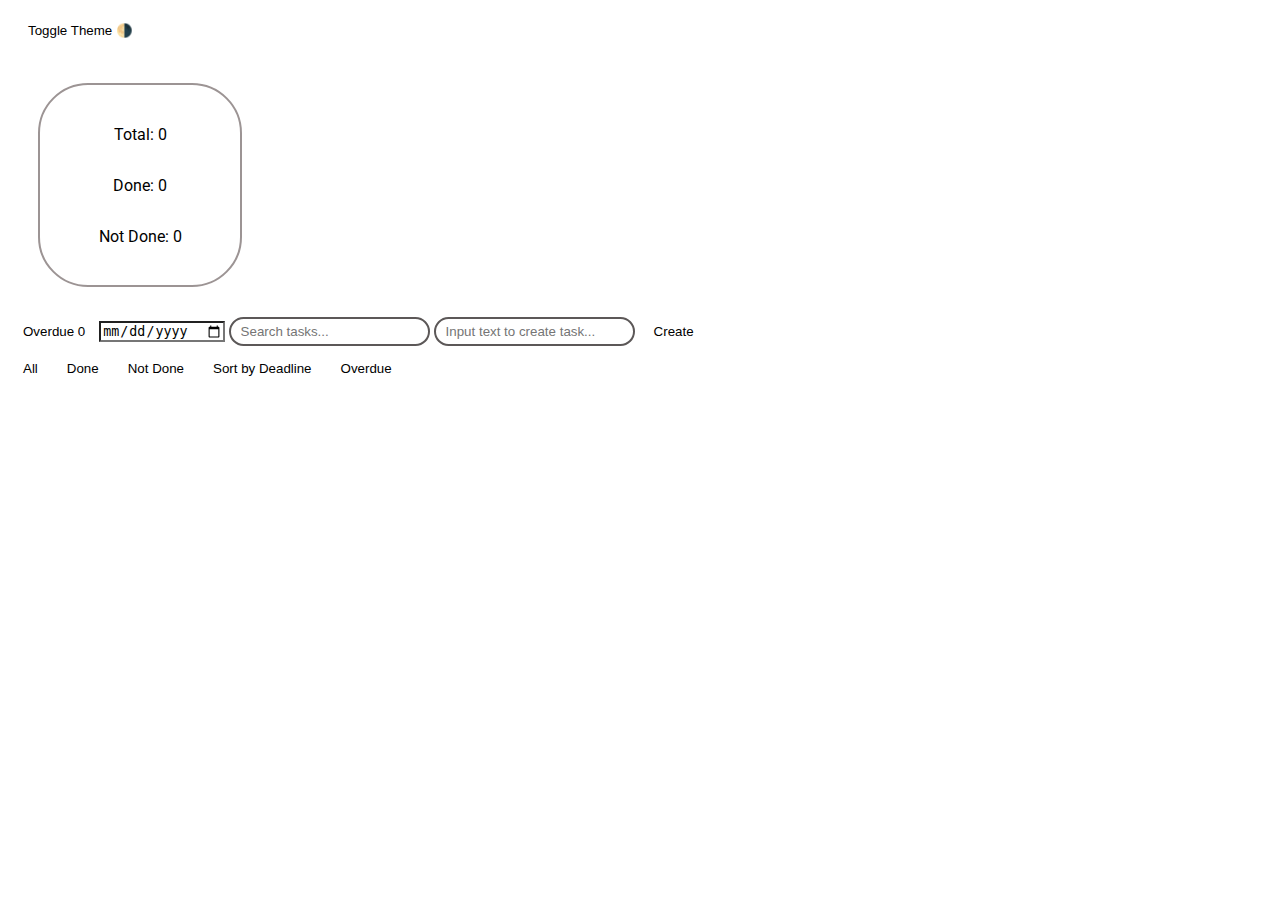
<file: index.html>
<!DOCTYPE html>
<html lang="en">
<head>
    <meta charset="UTF-8">
    <meta name="viewport" content="width=device-width, initial-scale=1.0">
    <title>To-Do list</title>
    <link rel="stylesheet" href="style.css">
    <link rel="icon" type="image/x-icon" href="to-do-list-icon-vector.jpg">
</head>
<body>
    <button onclick="toggleTheme()" style="margin: 10px;">Toggle Theme 🌗</button>
    <div class="counters">
        <p id="total">Total: 0</p>
        <p id="done">Done: 0</p>
        <p id="not_done">Not Done: 0</p>

    </div>
    <button id="filterOverdue" onclick="filterTasks('overdue')">
        Overdue <span id="overdueCount">0</span>
    </button>
      
    <input type="date" id="deadLineInput">
    <input type="text" id="searchInput" placeholder="Search tasks...">
    <input type="text" id="inputText" class="input" placeholder="Input text to create task...">
    <button onclick="change_text()" class="button">Create</button>
    
    <div id="filters" style="margin: 10px 0;">
        <button onclick="filterTasks('all')">All</button>
        <button onclick="filterTasks('done')">Done</button>
        <button onclick="filterTasks('not_done')">Not Done</button>
        <button onclick="sortByDeadline()">Sort by Deadline</button>
        <button onclick="filterTasks('overdue')">Overdue</button>
    </div>


    <div id="div1"></div>

    <script src="main.js"></script>
</body>
</html>
</file>
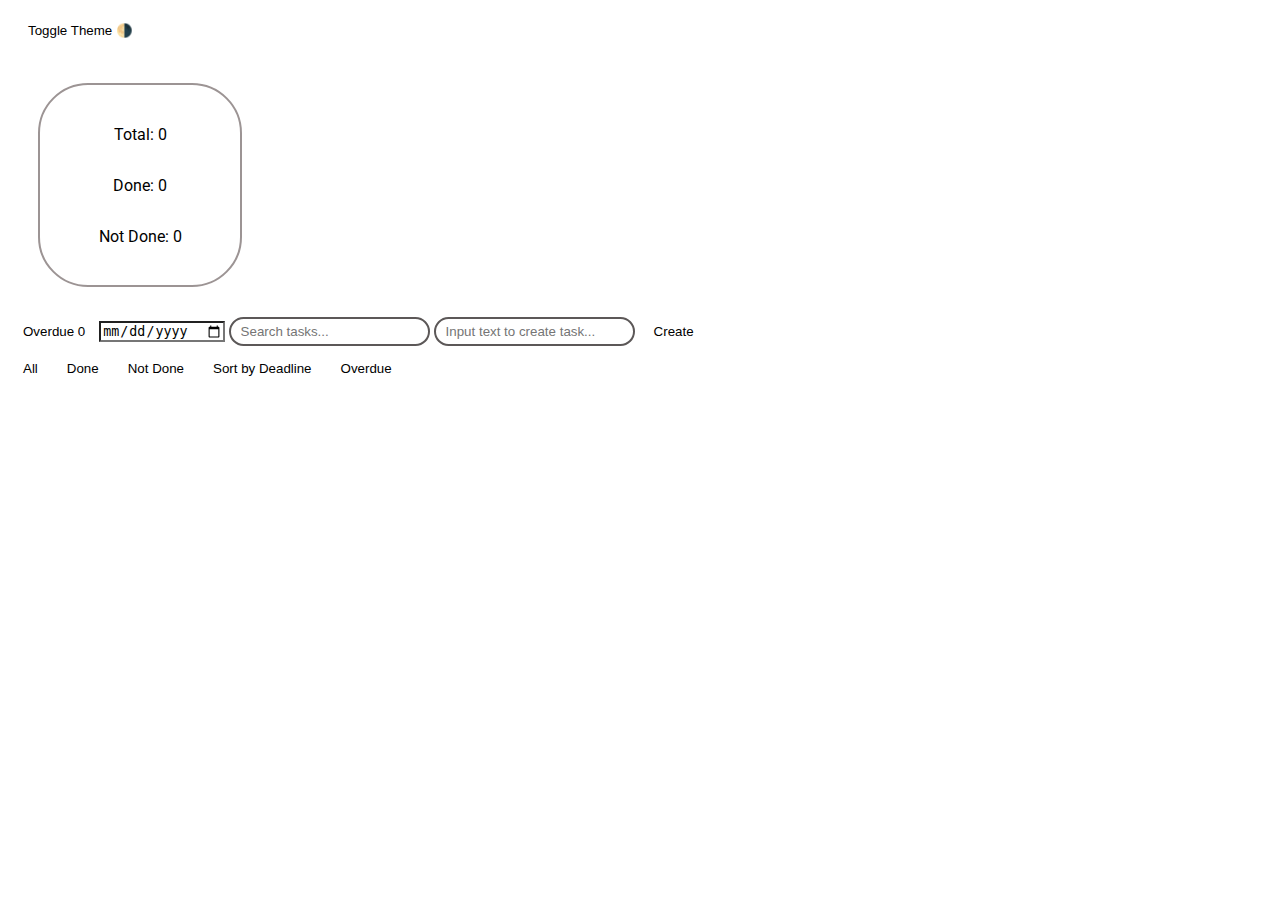
<file: To-Do-List/main.html>
<!DOCTYPE html>
<html lang="en">
<head>
    <meta charset="UTF-8">
    <meta name="viewport" content="width=device-width, initial-scale=1.0">
    <title>To-Do list</title>
    <link rel="stylesheet" href="style.css">
    <link rel="icon" type="image/x-icon" href="to-do-list-icon-vector.jpg">
</head>
<body>
    <button onclick="toggleTheme()" style="margin: 10px;">Toggle Theme 🌗</button>
    <div class="counters">
        <p id="total">Total: 0</p>
        <p id="done">Done: 0</p>
        <p id="not_done">Not Done: 0</p>

    </div>
    <button id="filterOverdue" onclick="filterTasks('overdue')">
        Overdue <span id="overdueCount">0</span>
    </button>
      
    <input type="date" id="deadLineInput">
    <input type="text" id="searchInput" placeholder="Search tasks...">
    <input type="text" id="inputText" class="input" placeholder="Input text to create task...">
    <button onclick="change_text()" class="button">Create</button>
    
    <div id="filters" style="margin: 10px 0;">
        <button onclick="filterTasks('all')">All</button>
        <button onclick="filterTasks('done')">Done</button>
        <button onclick="filterTasks('not_done')">Not Done</button>
        <button onclick="sortByDeadline()">Sort by Deadline</button>
        <button onclick="filterTasks('overdue')">Overdue</button>
    </div>


    <div id="div1"></div>

    <script src="main.js"></script>
</body>
</html>
</file>
<file: style.css>
@import url('https://fonts.googleapis.com/css2?family=Roboto:ital,wght@0,100..900;1,100..900&display=swap');

p{
    font-family: "Roboto", sans-serif;;
}

#div1 {
    width: 100%;
    max-width: 100%; 
    overflow-x: hidden; 
}

.counters{
    width: 200px;
    height: 200px;
    margin: 30px;
    border: 2px, solid, rgb(156, 148, 148);
    border-radius: 50px;
    display: flex;
    flex-direction: column;
    align-items: center;
    justify-content: center;
}

.box {
    background: #f8f8f8;
    padding: 10px;
    margin: 10px 0;
    border-radius: 5px;
    box-shadow: 0 2px 5px rgba(0, 0, 0, 0.1);
    display: flex;
    justify-content: space-between;
    align-items: center;
    transition: transform 0.3s ease, box-shadow 0.3s ease;
    max-width: 100%; 
}
.box p {
    flex-grow: 1;
    margin: 0;
    padding: 0;
    font-size: 16px;
    cursor: pointer;

    font-size: 16px;
    word-wrap: break-word; 
    overflow: hidden; 
}

.box .done {
    text-decoration: line-through;
    color: gray;
}

input[type="checkbox"] {
    margin-right: 10px;
}

input[type='text']{
    border: rgb(92, 88, 88), 2px, solid;
    background-color: white;
    border-radius: 30px;
}

button {
    padding: 5px 10px;
    margin-left: 5px;
    border: none;
    border-radius: 3px;
    cursor: pointer;
    white-space: nowrap;
}

.btn-edit {
    background-color: #f0ad4e;
    color: white;
}

.btn-edit:hover {
    background-color: #ec971f;
}

.btn-delete {
    background-color: #d9534f;
    color: white;
}

.btn-delete:hover {
    background-color: #c9302c;
}


.box {
    transition: transform 0.3s ease, box-shadow 0.3s ease;
}

/* ======= ADAPTIVE STYLES ======= */
@media (max-width: 600px) {
    body {
      padding: 10px;
    }
  
    .counters {
      width: 100%;
      height: auto;
      margin: 10px 0;
      border-radius: 20px;
      font-size: 14px;
    }
  
    #filters {
      display: flex;
      flex-wrap: wrap;
      gap: 6px;
      justify-content: center;
    }
  
    #filters button {
      flex: 1 1 calc(50% - 12px);
      font-size: 14px;
    }
  
    input[type="text"], input[type="date"] {
      width: 100%;
      margin: 5px 0;
      padding: 8px;
    }
  
    .button {
      width: 100%;
      margin: 5px 0;
    }
  
    .box {
      flex-direction: column;
      align-items: flex-start;
      gap: 8px;
    }
  
    .box button {
      width: 100%;
    }
}

 /* ======= PLANSHET (Tablet) styles ======= */
@media (min-width: 601px) and (max-width: 1024px) {
    body {
      padding: 20px;
    }
  
    .counters {
      width: 90%;
      height: auto;
      font-size: 15px;
      flex-direction: row;
      justify-content: space-around;
      border-radius: 30px;
    }
  
    #filters {
      display: flex;
      flex-wrap: wrap;
      gap: 10px;
      justify-content: center;
    }
  
    input[type="text"], input[type="date"] {
      width: 48%;
      margin: 6px 1%;
      padding: 10px;
    }
  
    .button {
      width: 100%;
      margin-top: 10px;
    }
  
    .box {
      padding: 15px;
    }
  
    .box button {
      margin-top: 5px;
    }
}

p {
    font-family: "Roboto", sans-serif;
}

/* --- Анімації --- */
@keyframes fadeInUp {
    from {
        opacity: 0;
        transform: translateY(20px);
    }
    to {
        opacity: 1;
        transform: translateY(0);
    }
}

@keyframes fadeOut {
    from {
        opacity: 1;
        height: auto;
    }
    to {
        opacity: 0;
        height: 0;
        margin: 0;
        padding: 0;
    }
}

/* --- Основні стилі --- */
#div1 {
    width: 100%;
    max-width: 100%;
    overflow-x: hidden;
}

.counters {
    width: 200px;
    height: 200px;
    margin: 30px;
    border: 2px solid rgb(156, 148, 148);
    border-radius: 50px;
    display: flex;
    flex-direction: column;
    align-items: center;
    justify-content: center;
    transition: all 0.3s ease;
}

.box {
    background: #f8f8f8;
    padding: 10px;
    margin: 10px 0;
    border-radius: 5px;
    box-shadow: 0 2px 5px rgba(0, 0, 0, 0.1);
    display: flex;
    justify-content: space-between;
    align-items: center;
    transition: transform 0.3s ease, box-shadow 0.3s ease;
    max-width: 100%;
    animation: fadeInUp 0.4s ease;
}
.box.removing {
    animation: fadeOut 0.4s ease forwards;
}

.box p {
    flex-grow: 1;
    margin: 0;
    padding: 0;
    font-size: 16px;
    cursor: pointer;
    word-wrap: break-word;
    overflow: hidden;
}

.box .done {
    text-decoration: line-through;
    color: gray;
}

input[type="checkbox"] {
    margin-right: 10px;
}

input[type='text'] {
    border: 2px solid rgb(92, 88, 88);
    background-color: white;
    border-radius: 30px;
    padding: 5px 10px;
    transition: all 0.3s ease;
}

button {
    padding: 5px 10px;
    margin-left: 5px;
    border: none;
    border-radius: 3px;
    cursor: pointer;
    white-space: nowrap;
    transition: background-color 0.3s ease, transform 0.2s ease;
}

button:hover {
    transform: scale(1.05);
}

.btn-edit {
    background-color: #f0ad4e;
    color: white;
}
.btn-edit:hover {
    background-color: #ec971f;
}

.btn-delete {
    background-color: #d9534f;
    color: white;
}
.btn-delete:hover {
    background-color: #c9302c;
}

#total, #done, #not_done {
    transition: all 0.3s ease;
}


/* Dark teme */

:root {
    --bg-color: #ffffff;
    --text-color: #000000;
    --box-color: #f8f8f8;
    --border-color: rgb(156, 148, 148);
    --input-bg: white;
    --button-bg: #f0f0f0;
    --transition-speed: 0.4s;
}

body {
    background-color: var(--bg-color);
    color: var(--text-color);
    transition: background-color var(--transition-speed), color var(--transition-speed);
}

.box {
    background-color: var(--box-color);
    transition: background-color var(--transition-speed), color var(--transition-speed);
}

input[type="text"],
input[type="date"],
button {
    background-color: var(--input-bg);
    transition: background-color var(--transition-speed), color var(--transition-speed), border-color var(--transition-speed);
}

/* Темна тема */
body.dark {
    --bg-color: #1e1e1e;
    --text-color: #f0f0f0;
    --box-color: #2c2c2c;
    --border-color: #444;
    --input-bg: #333;
    --button-bg: #555;
}
</file>
<file: To-Do-List/style.css>
@import url('https://fonts.googleapis.com/css2?family=Roboto:ital,wght@0,100..900;1,100..900&display=swap');

p{
    font-family: "Roboto", sans-serif;;
}

#div1 {
    width: 100%;
    max-width: 100%; 
    overflow-x: hidden; 
}

.counters{
    width: 200px;
    height: 200px;
    margin: 30px;
    border: 2px, solid, rgb(156, 148, 148);
    border-radius: 50px;
    display: flex;
    flex-direction: column;
    align-items: center;
    justify-content: center;
}

.box {
    background: #f8f8f8;
    padding: 10px;
    margin: 10px 0;
    border-radius: 5px;
    box-shadow: 0 2px 5px rgba(0, 0, 0, 0.1);
    display: flex;
    justify-content: space-between;
    align-items: center;
    transition: transform 0.3s ease, box-shadow 0.3s ease;
    max-width: 100%; 
}
.box p {
    flex-grow: 1;
    margin: 0;
    padding: 0;
    font-size: 16px;
    cursor: pointer;

    font-size: 16px;
    word-wrap: break-word; 
    overflow: hidden; 
}

.box .done {
    text-decoration: line-through;
    color: gray;
}

input[type="checkbox"] {
    margin-right: 10px;
}

input[type='text']{
    border: rgb(92, 88, 88), 2px, solid;
    background-color: white;
    border-radius: 30px;
}

button {
    padding: 5px 10px;
    margin-left: 5px;
    border: none;
    border-radius: 3px;
    cursor: pointer;
    white-space: nowrap;
}

.btn-edit {
    background-color: #f0ad4e;
    color: white;
}

.btn-edit:hover {
    background-color: #ec971f;
}

.btn-delete {
    background-color: #d9534f;
    color: white;
}

.btn-delete:hover {
    background-color: #c9302c;
}


.box {
    transition: transform 0.3s ease, box-shadow 0.3s ease;
}

/* ======= ADAPTIVE STYLES ======= */
@media (max-width: 600px) {
    body {
      padding: 10px;
    }
  
    .counters {
      width: 100%;
      height: auto;
      margin: 10px 0;
      border-radius: 20px;
      font-size: 14px;
    }
  
    #filters {
      display: flex;
      flex-wrap: wrap;
      gap: 6px;
      justify-content: center;
    }
  
    #filters button {
      flex: 1 1 calc(50% - 12px);
      font-size: 14px;
    }
  
    input[type="text"], input[type="date"] {
      width: 100%;
      margin: 5px 0;
      padding: 8px;
    }
  
    .button {
      width: 100%;
      margin: 5px 0;
    }
  
    .box {
      flex-direction: column;
      align-items: flex-start;
      gap: 8px;
    }
  
    .box button {
      width: 100%;
    }
}

 /* ======= PLANSHET (Tablet) styles ======= */
@media (min-width: 601px) and (max-width: 1024px) {
    body {
      padding: 20px;
    }
  
    .counters {
      width: 90%;
      height: auto;
      font-size: 15px;
      flex-direction: row;
      justify-content: space-around;
      border-radius: 30px;
    }
  
    #filters {
      display: flex;
      flex-wrap: wrap;
      gap: 10px;
      justify-content: center;
    }
  
    input[type="text"], input[type="date"] {
      width: 48%;
      margin: 6px 1%;
      padding: 10px;
    }
  
    .button {
      width: 100%;
      margin-top: 10px;
    }
  
    .box {
      padding: 15px;
    }
  
    .box button {
      margin-top: 5px;
    }
}

p {
    font-family: "Roboto", sans-serif;
}

/* --- Анімації --- */
@keyframes fadeInUp {
    from {
        opacity: 0;
        transform: translateY(20px);
    }
    to {
        opacity: 1;
        transform: translateY(0);
    }
}

@keyframes fadeOut {
    from {
        opacity: 1;
        height: auto;
    }
    to {
        opacity: 0;
        height: 0;
        margin: 0;
        padding: 0;
    }
}

/* --- Основні стилі --- */
#div1 {
    width: 100%;
    max-width: 100%;
    overflow-x: hidden;
}

.counters {
    width: 200px;
    height: 200px;
    margin: 30px;
    border: 2px solid rgb(156, 148, 148);
    border-radius: 50px;
    display: flex;
    flex-direction: column;
    align-items: center;
    justify-content: center;
    transition: all 0.3s ease;
}

.box {
    background: #f8f8f8;
    padding: 10px;
    margin: 10px 0;
    border-radius: 5px;
    box-shadow: 0 2px 5px rgba(0, 0, 0, 0.1);
    display: flex;
    justify-content: space-between;
    align-items: center;
    transition: transform 0.3s ease, box-shadow 0.3s ease;
    max-width: 100%;
    animation: fadeInUp 0.4s ease;
}
.box.removing {
    animation: fadeOut 0.4s ease forwards;
}

.box p {
    flex-grow: 1;
    margin: 0;
    padding: 0;
    font-size: 16px;
    cursor: pointer;
    word-wrap: break-word;
    overflow: hidden;
}

.box .done {
    text-decoration: line-through;
    color: gray;
}

input[type="checkbox"] {
    margin-right: 10px;
}

input[type='text'] {
    border: 2px solid rgb(92, 88, 88);
    background-color: white;
    border-radius: 30px;
    padding: 5px 10px;
    transition: all 0.3s ease;
}

button {
    padding: 5px 10px;
    margin-left: 5px;
    border: none;
    border-radius: 3px;
    cursor: pointer;
    white-space: nowrap;
    transition: background-color 0.3s ease, transform 0.2s ease;
}

button:hover {
    transform: scale(1.05);
}

.btn-edit {
    background-color: #f0ad4e;
    color: white;
}
.btn-edit:hover {
    background-color: #ec971f;
}

.btn-delete {
    background-color: #d9534f;
    color: white;
}
.btn-delete:hover {
    background-color: #c9302c;
}

#total, #done, #not_done {
    transition: all 0.3s ease;
}


/* Dark teme */

:root {
    --bg-color: #ffffff;
    --text-color: #000000;
    --box-color: #f8f8f8;
    --border-color: rgb(156, 148, 148);
    --input-bg: white;
    --button-bg: #f0f0f0;
    --transition-speed: 0.4s;
}

body {
    background-color: var(--bg-color);
    color: var(--text-color);
    transition: background-color var(--transition-speed), color var(--transition-speed);
}

.box {
    background-color: var(--box-color);
    transition: background-color var(--transition-speed), color var(--transition-speed);
}

input[type="text"],
input[type="date"],
button {
    background-color: var(--input-bg);
    transition: background-color var(--transition-speed), color var(--transition-speed), border-color var(--transition-speed);
}

/* Темна тема */
body.dark {
    --bg-color: #1e1e1e;
    --text-color: #f0f0f0;
    --box-color: #2c2c2c;
    --border-color: #444;
    --input-bg: #333;
    --button-bg: #555;
}
</file>
